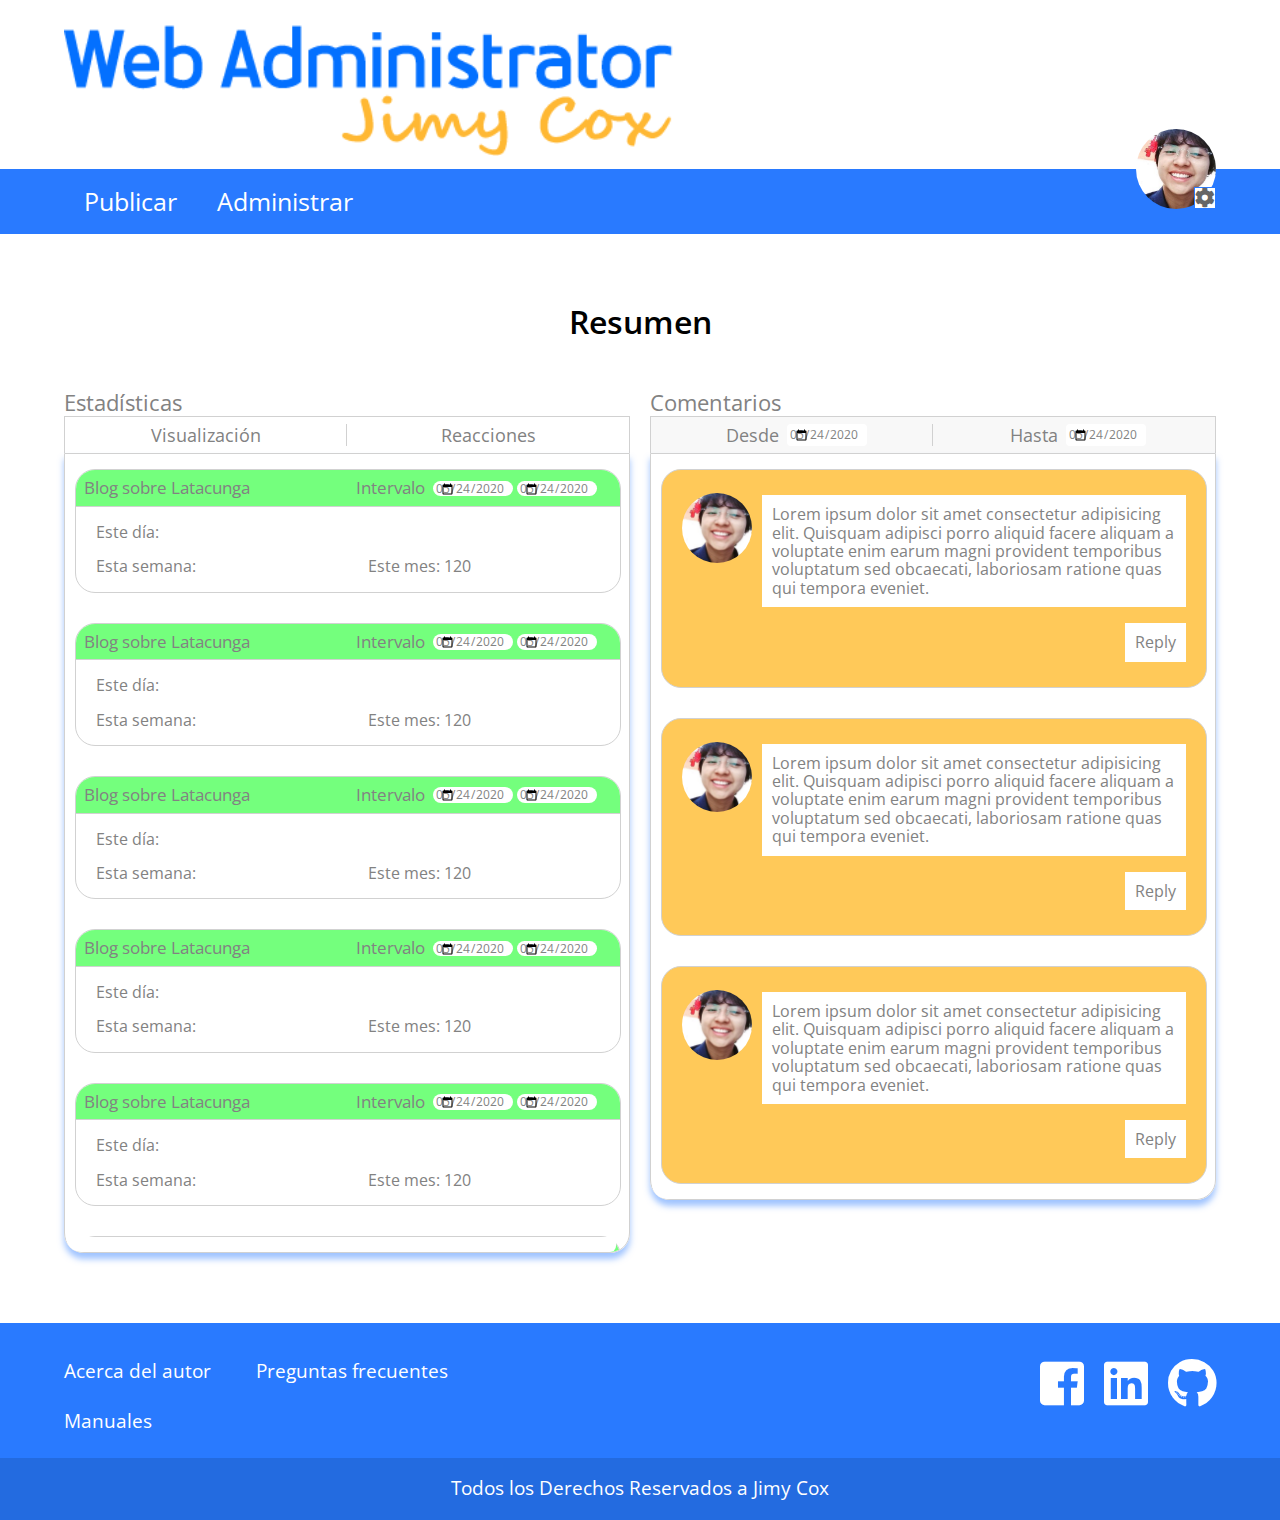
<file: index.html>
<!DOCTYPE html>
<html lang="en">
<head>
    <meta charset="UTF-8">
    <meta name="viewport" content="width=device-width, initial-scale=1.0">
    
    <link href="https://fonts.googleapis.com/css2?family=Open+Sans:wght@400;600;700&display=swap" rel="stylesheet">
    <link rel="stylesheet" href="css/normalize.css">
    <link rel="stylesheet" href="fontawesome/css/all.min.css">
    <link rel="stylesheet" href="css/styles.css">
    <title>Web Administrator</title>
</head>
<body>
    <header>
        <div class="contenedor">
            <a href="index.html"><img src="Iconos/logo.png" alt="Logo Web Administrator"></a>
        </div>
        <nav class="barra">

            <div class="contenedor">
                
                    <label for="trigger" id="palanca" class="centrar-texto"><i class="fas fa-bars"></i></label>
                    <input type="checkbox" id="trigger">
                    
                <ul class="opciones">
                    <li class="centrar-texto"><a href="publicar.html">Publicar</a></li>
                    <li class="centrar-texto"><a href="administrar.html">Administrar</a></li>
                </ul>

                <div class="perfil">
                    <div class="usuario">
                        <i class="fas fa-cog"></i>
                        <img src="img/user.jpg" alt="usuario">
                        
                    </div>
                </div>
            </div>
            
        </nav>
    </header>

    <main class="contenedor">
        <h1 class="centrar-texto">Resumen</h1>

        <div class="resumen">
            <section>
                <h2>Estadísticas</h2>
                
                <div class="card-dosTitulo">
                    <h3 class="centrar-texto">Visualización</h3>
                    <h3 class="centrar-texto">Reacciones</h3>
                </div>
                    
                <div class="borde-corte">
                    <ul class="card">
                        <li class="opcion-card">
                            <div class="opcion-dosTitulo estadistica"><!---Ya hablo de este tema-->
                                <h4>Blog sobre Latacunga</h4>
                                <div class="sub-contenido">
                                    <h4>Intervalo</h4>
                                    <div class="intervalo">
                                        <input type="date" id="start" name="trip-start"
                                        value="2020-05-24"
                                        min="2020-02-24" max="2020-05-24" required="required">

                                        <input type="date" id="end" name="trip-start"
                                            value="2020-05-24"
                                            min="2020-02-24" max="2020-05-24" required="required">
                                    </div>
                                </div>
                            </div>
                            <!--Contenido de la opcion-->
                            <div class="contenido-flexible contenido-estadistica">
                                <div>
                                    <p>Este día:</p>
                                    <p>Esta semana:</p>
                                </div>
                                <p>Este mes: <span>120</span></p>
                            </div>
                        </li>

                        <li class="opcion-card">
                            <div class="opcion-dosTitulo estadistica"><!---Ya hablo de este tema-->
                                <h4>Blog sobre Latacunga</h4>
                                <div class="sub-contenido">
                                    <h4>Intervalo</h4>
                                    <div class="intervalo">
                                        <input type="date" id="start" name="trip-start"
                                        value="2020-05-24"
                                        min="2020-02-24" max="2020-05-24" required="required">

                                        <input type="date" id="end" name="trip-start"
                                            value="2020-05-24"
                                            min="2020-02-24" max="2020-05-24" required="required">
                                    </div>
                                </div>
                            </div>
                            <!--Contenido de la opcion-->
                            <div class="contenido-flexible contenido-estadistica">
                                <div>
                                    <p>Este día:</p>
                                    <p>Esta semana:</p>
                                </div>
                                <p>Este mes: <span>120</span></p>
                            </div>
                        </li>

                        <li class="opcion-card">
                            <div class="opcion-dosTitulo estadistica"><!---Ya hablo de este tema-->
                                <h4>Blog sobre Latacunga</h4>
                                <div class="sub-contenido">
                                    <h4>Intervalo</h4>
                                    <div class="intervalo">
                                        <input type="date" id="start" name="trip-start"
                                        value="2020-05-24"
                                        min="2020-02-24" max="2020-05-24" required="required">

                                        <input type="date" id="end" name="trip-start"
                                            value="2020-05-24"
                                            min="2020-02-24" max="2020-05-24" required="required">
                                    </div>
                                </div>
                            </div>
                            <!--Contenido de la opcion-->
                            <div class="contenido-flexible contenido-estadistica">
                                <div>
                                    <p>Este día:</p>
                                    <p>Esta semana:</p>
                                </div>
                                <p>Este mes: <span>120</span></p>
                            </div>
                        </li>

                        <li class="opcion-card">
                            <div class="opcion-dosTitulo estadistica"><!---Ya hablo de este tema-->
                                <h4>Blog sobre Latacunga</h4>
                                <div class="sub-contenido">
                                    <h4>Intervalo</h4>
                                    <div class="intervalo">
                                        <input type="date" id="start" name="trip-start"
                                        value="2020-05-24"
                                        min="2020-02-24" max="2020-05-24" required="required">

                                        <input type="date" id="end" name="trip-start"
                                            value="2020-05-24"
                                            min="2020-02-24" max="2020-05-24" required="required">
                                    </div>
                                </div>
                            </div>
                            <!--Contenido de la opcion-->
                            <div class="contenido-flexible contenido-estadistica">
                                <div>
                                    <p>Este día:</p>
                                    <p>Esta semana:</p>
                                </div>
                                <p>Este mes: <span>120</span></p>
                            </div>
                        </li>


                        <li class="opcion-card">
                            <div class="opcion-dosTitulo estadistica"><!---Ya hablo de este tema-->
                                <h4>Blog sobre Latacunga</h4>
                                <div class="sub-contenido">
                                    <h4>Intervalo</h4>
                                    <div class="intervalo">
                                        <input type="date" id="start" name="trip-start"
                                        value="2020-05-24"
                                        min="2020-02-24" max="2020-05-24" required="required">

                                        <input type="date" id="end" name="trip-start"
                                            value="2020-05-24"
                                            min="2020-02-24" max="2020-05-24" required="required">
                                    </div>
                                </div>
                            </div>
                            <!--Contenido de la opcion-->
                            <div class="contenido-flexible contenido-estadistica">
                                <div>
                                    <p>Este día:</p>
                                    <p>Esta semana:</p>
                                </div>
                                <p>Este mes: <span>120</span></p>
                            </div>
                        </li>


                        <li class="opcion-card">
                            <div class="opcion-dosTitulo estadistica"><!---Ya hablo de este tema-->
                                <h4>Blog sobre Latacunga</h4>
                                <div class="sub-contenido">
                                    <h4>Intervalo</h4>
                                    <div class="intervalo">
                                        <input type="date" id="start" name="trip-start"
                                        value="2020-05-24"
                                        min="2020-02-24" max="2020-05-24" required="required">

                                        <input type="date" id="end" name="trip-start"
                                            value="2020-05-24"
                                            min="2020-02-24" max="2020-05-24" required="required">
                                    </div>
                                </div>
                            </div>
                            <!--Contenido de la opcion-->
                            <div class="contenido-flexible contenido-estadistica">
                                <div>
                                    <p>Este día:</p>
                                    <p>Esta semana:</p>
                                </div>
                                <p>Este mes: <span>120</span></p>
                            </div>
                        </li>
                    </ul>
                </div>
            </section>


    <!---------------Comentario--------------->
            <section>
                <h2>Comentarios</h2>
                <div class="card-dosTitulo">
                    <div class="sub-contenido">
                        <h3 class="">Desde</h3>
                        <div class="intervalo comentario">
                            <input type="date" id="start" name="trip-start"
                                    value="2020-05-24"
                                    min="2020-02-24" max="2020-05-24" required="required">
                        </div>
                    </div>
                    <div class="sub-contenido">
                        <h3 class="">Hasta</h3>
                        <div class="intervalo comentario">
                            <input type="date" id="start" name="trip-start"
                            value="2020-05-24"
                            min="2020-02-24" max="2020-05-24" required="required">
                        </div>
                    </div>
                </div>
                
                <div class="borde-corte">
                    <ul class="card">
                        <li class="opcion-card comentario">
                            <div class="contenido-flexible">
                                    <img src="img/user.jpg" alt="user">
                                <!--Comentario-->
                                <div class="contenedor-comentario">
                                    <div class="contenido-comentario">
                                        <p>Lorem ipsum dolor sit amet consectetur adipisicing elit. 
                                            Quisquam adipisci porro aliquid facere aliquam a voluptate 
                                            enim earum magni provident temporibus voluptatum sed obcaecati, 
                                            laboriosam ratione quas qui tempora eveniet.</p>
                                        
                                    </div>
                                    <p class="boton-repply">Reply</p>
                                </div>
                            </div>
                        </li>

                        <li class="opcion-card comentario">
                            <div class="contenido-flexible">
                                    <img src="img/user.jpg" alt="user">
                                <!--Comentario-->
                                <div class="contenedor-comentario">
                                    <div class="contenido-comentario">
                                        <p>Lorem ipsum dolor sit amet consectetur adipisicing elit. 
                                            Quisquam adipisci porro aliquid facere aliquam a voluptate 
                                            enim earum magni provident temporibus voluptatum sed obcaecati, 
                                            laboriosam ratione quas qui tempora eveniet.</p>
                                        
                                    </div>
                                    <p class="boton-repply">Reply</p>
                                </div>
                            </div>
                        </li>

                        <li class="opcion-card comentario">
                            <div class="contenido-flexible">
                                    <img src="img/user.jpg" alt="user">
                                <!--Comentario-->
                                <div class="contenedor-comentario">
                                    <div class="contenido-comentario">
                                        <p>Lorem ipsum dolor sit amet consectetur adipisicing elit. 
                                            Quisquam adipisci porro aliquid facere aliquam a voluptate 
                                            enim earum magni provident temporibus voluptatum sed obcaecati, 
                                            laboriosam ratione quas qui tempora eveniet.</p>
                                        
                                    </div>
                                    <p class="boton-repply">Reply</p>
                                </div>
                            </div>
                        </li>

                    </ul>
                </div>   
        
            </section>
        </div>
    </main>

    <footer class="site-footer">
        <div class="contenedor">
            <ul class="informacion">
                <li><a href="">Acerca del autor</a></li>
                <li><a href="">Preguntas frecuentes</a></li>
                <li><a href="">Manuales</a></li>
            </ul>
            
            <ul class="redes-sociales">
                <li><a href=""><i class="fab fa-facebook-square"></i></a></li>
                <li><a href=""><i class="fab fa-linkedin"></i></a></li>
                <li><a href=""><i class="fab fa-github"></i></a></li>
            </ul>
            
            
        </div>
        <div class="barra-footer">
            <p class="centrar-texto">Todos los Derechos Reservados a Jimy Cox</p>
        </div>
    </footer>
</body>
</html>
</file>
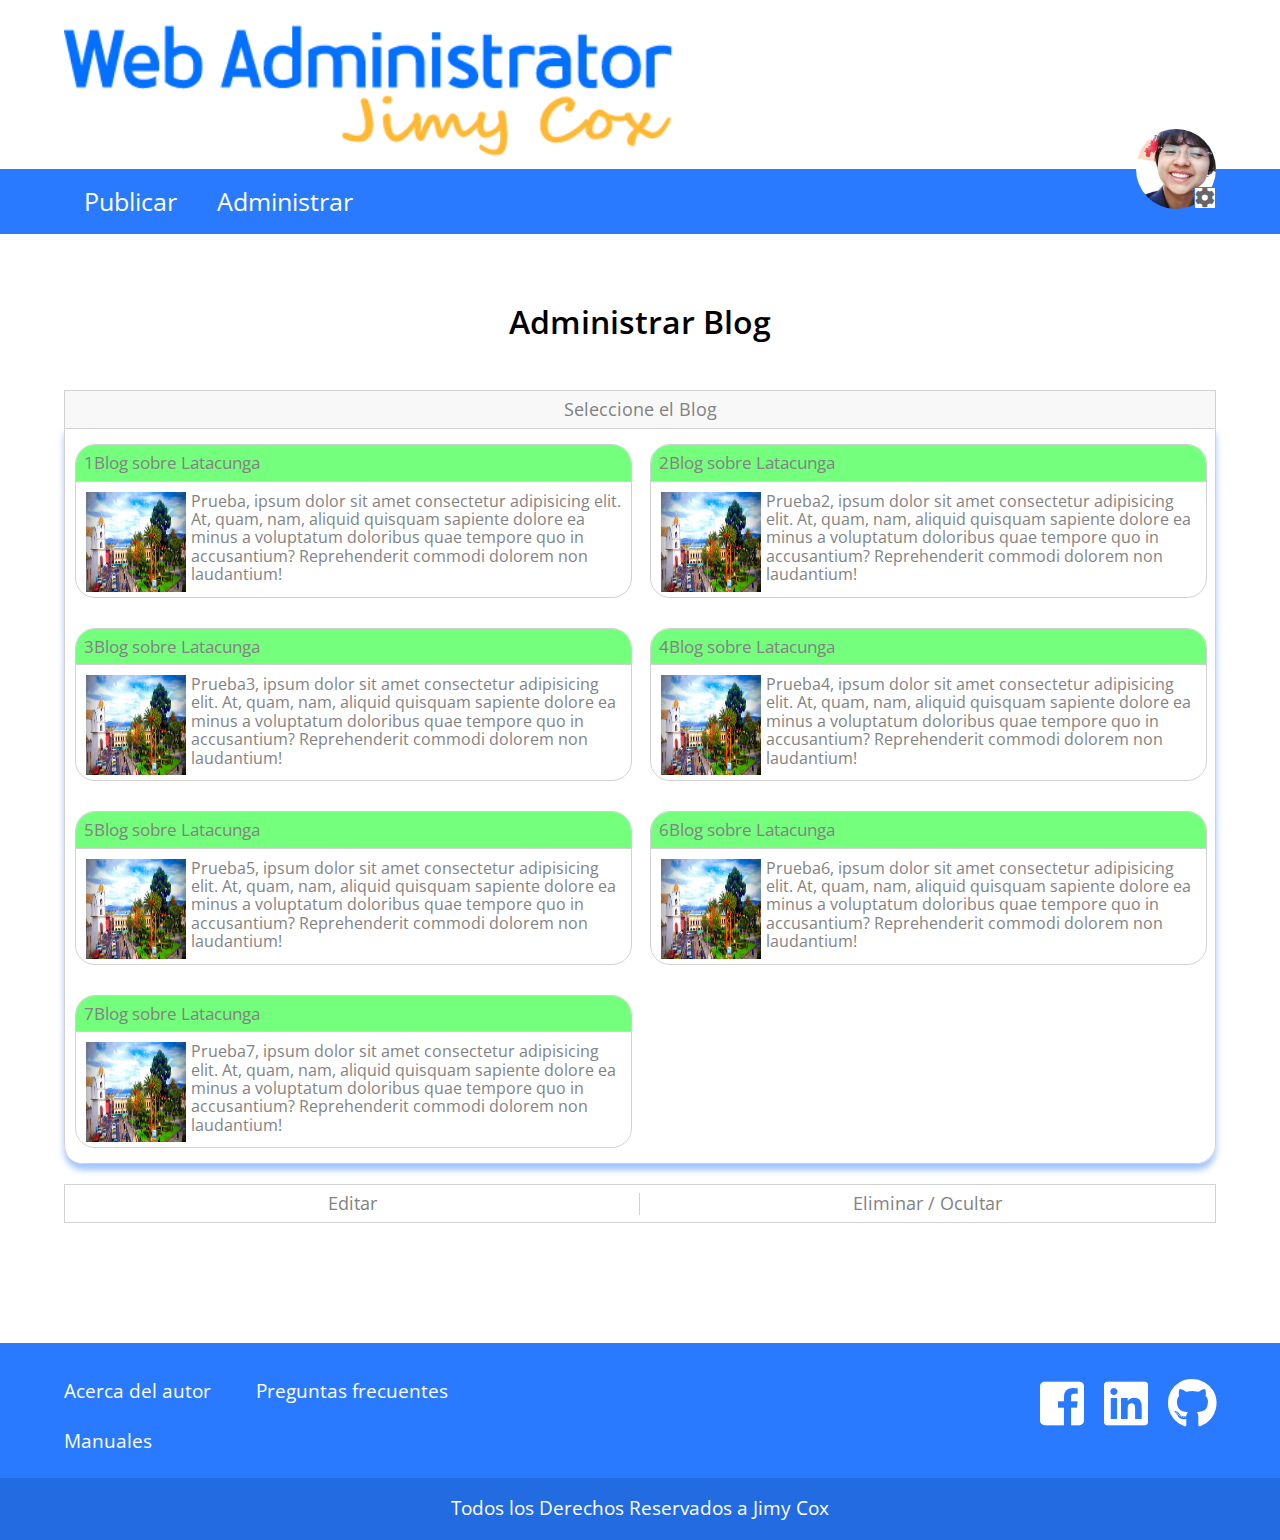
<file: administrar.html>
<!DOCTYPE html>
<html lang="en">
<head>
    <meta charset="UTF-8">
    <meta name="viewport" content="width=device-width, initial-scale=1.0">
    
    <link href="https://fonts.googleapis.com/css2?family=Open+Sans:wght@400;600;700&display=swap" rel="stylesheet">
    <link rel="stylesheet" href="css/normalize.css">
    <link rel="stylesheet" href="fontawesome/css/all.min.css">
    <link rel="stylesheet" href="css/styles.css">
    <title>Web Administrator</title>
</head>
<body>
    <header>
        <div class="contenedor">
            <a href="index.html"><img src="Iconos/logo.png" alt="Logo Web Administrator"></a>
        </div>
        <nav class="barra">

            <div class="contenedor">
                
                    <label for="trigger" id="palanca" class="centrar-texto"><i class="fas fa-bars"></i></label>
                    <input type="checkbox" id="trigger">
                    
                <ul class="opciones">
                    <li class="centrar-texto"><a href="#">Publicar</a></li>
                    <li class="centrar-texto"><a href="administrar.html">Administrar</a></li>
                </ul>

                <div class="perfil">
                    <div class="usuario">
                        <i class="fas fa-cog"></i>
                        <img src="img/user.jpg" alt="usuario">
                        
                    </div>
                </div>
            </div>
            
        </nav>
    </header>

    <main class="contenedor">
        <h1 class="centrar-texto">Administrar Blog</h1>
        <div class="card-unTitulo">
            <h3 class="centrar-texto">Seleccione el Blog</h3>
        </div>
        <div class="borde-corte">
            <ul class="card administrar">
                <li class="opcion-card opcion-seleccion">
                    <div class="opcion-unTitulo"><!---Ya hablo de este tema-->
                        <h4>1Blog sobre Latacunga</h4>
                        <!--seleccion-administracion (Este se hará)-->
                    </div>
                    <!--Contenido de la opcion-->
                    <div class="contenido-blog">
                            <img src="img/latacunga.jpg" alt="imagen-latacunga">
                        <p>Prueba, ipsum dolor sit amet consectetur adipisicing elit. At, quam, nam, 
                            aliquid quisquam sapiente dolore ea minus a voluptatum doloribus quae 
                            tempore quo in accusantium? Reprehenderit commodi dolorem non laudantium!</p>
                    </div>
                </li>

                <li class="opcion-card opcion-seleccion">
                    <div class="opcion-unTitulo"><!---Ya hablo de este tema-->
                        <h4>2Blog sobre Latacunga</h4>
                    </div>
                    <!--Contenido de la opcion-->
                    <div class="contenido-blog">
                            <img src="img/latacunga.jpg" alt="imagen-latacunga">
                        <p>Prueba2, ipsum dolor sit amet consectetur adipisicing elit. At, quam, nam, 
                            aliquid quisquam sapiente dolore ea minus a voluptatum doloribus quae 
                            tempore quo in accusantium? Reprehenderit commodi dolorem non laudantium!</p>
                    </div>
                </li>

                <li class="opcion-card opcion-seleccion">
                    <div class="opcion-unTitulo"><!---Ya hablo de este tema-->
                        <h4>3Blog sobre Latacunga</h4>
                    </div>
                    <!--Contenido de la opcion-->
                    <div class="contenido-blog">
                            <img src="img/latacunga.jpg" alt="imagen-latacunga">
                        <p>Prueba3, ipsum dolor sit amet consectetur adipisicing elit. At, quam, nam, 
                            aliquid quisquam sapiente dolore ea minus a voluptatum doloribus quae 
                            tempore quo in accusantium? Reprehenderit commodi dolorem non laudantium!</p>
                    </div>
                </li>

                <li class="opcion-card opcion-seleccion">
                    <div class="opcion-unTitulo"><!---Ya hablo de este tema-->
                        <h4>4Blog sobre Latacunga</h4>
                    </div>
                    <!--Contenido de la opcion-->
                    <div class="contenido-blog">
                            <img src="img/latacunga.jpg" alt="imagen-latacunga">
                        <p>Prueba4, ipsum dolor sit amet consectetur adipisicing elit. At, quam, nam, 
                            aliquid quisquam sapiente dolore ea minus a voluptatum doloribus quae 
                            tempore quo in accusantium? Reprehenderit commodi dolorem non laudantium!</p>
                    </div>
                </li>

                <li class="opcion-card opcion-seleccion">
                    <div class="opcion-unTitulo"><!---Ya hablo de este tema-->
                        <h4>5Blog sobre Latacunga</h4>
                    </div>
                    <!--Contenido de la opcion-->
                    <div class="contenido-blog">
                            <img src="img/latacunga.jpg" alt="imagen-latacunga">
                        <p>Prueba5, ipsum dolor sit amet consectetur adipisicing elit. At, quam, nam, 
                            aliquid quisquam sapiente dolore ea minus a voluptatum doloribus quae 
                            tempore quo in accusantium? Reprehenderit commodi dolorem non laudantium!</p>
                    </div>
                </li>

                <li class="opcion-card opcion-seleccion">
                    <div class="opcion-unTitulo"><!---Ya hablo de este tema-->
                        <h4>6Blog sobre Latacunga</h4>
                    </div>
                    <!--Contenido de la opcion-->
                    <div class="contenido-blog">
                            <img src="img/latacunga.jpg" alt="imagen-latacunga">
                        <p>Prueba6, ipsum dolor sit amet consectetur adipisicing elit. At, quam, nam, 
                            aliquid quisquam sapiente dolore ea minus a voluptatum doloribus quae 
                            tempore quo in accusantium? Reprehenderit commodi dolorem non laudantium!</p>
                    </div>
                </li>

                <li class="opcion-card opcion-seleccion">
                    <div class="opcion-unTitulo"><!---Ya hablo de este tema-->
                        <h4>7Blog sobre Latacunga</h4>
                    </div>
                    <!--Contenido de la opcion-->
                    <div class="contenido-blog">
                            <img src="img/latacunga.jpg" alt="imagen-latacunga">
                        <p>Prueba7, ipsum dolor sit amet consectetur adipisicing elit. At, quam, nam, 
                            aliquid quisquam sapiente dolore ea minus a voluptatum doloribus quae 
                            tempore quo in accusantium? Reprehenderit commodi dolorem non laudantium!</p>
                    </div>
                </li>
            </ul>
        </div>
    </main>

    <div class="contenedor">
        <div class="card-dosTitulo sub-opciones">
            <h3 class="centrar-texto">Editar</h3>
            <h3 class="centrar-texto">Eliminar / Ocultar</h3>
        </div>

        <!--Formulario de edición-->
        <form action="" class="formulario-edicion">
            <div class="contenido-flexible">
                <div class="subtitulo">
                    <label class="centrar-texto" for="categoria">Categoría</label>
                </div>
                <select name="categoria" id="categoria">
                    <option value="" >-- Seleccione --</option>
                    <option value="1">Portada</option>
                    <option value="2">Ecuador</option>
                    <option value="3">Internacional</option>
                    <option value="4">Video</option>
                    <option value="5">Persona</option>
                </select>
            </div>
            
            <div class="contenido-flexible">
                <div class="subtitulo imagen-texto">
                    <label class="centrar-texto">Imagen Portada</label>
                </div>
                <label class="centrar-texto " for="imagen" id="boton-subir"><img src="Iconos/upload.png" alt="subir" id="subir"><p></p></label>
                <input type="file" id="imagen" name="imagen" value=""></input>
            </div>
            
            <div class="contenedor-titulo">
                <div class="subtitulo">
                    <label class="centrar-texto" for="titulo">Título</label>
                </div>
                <input type="text" id="titulo">
            </div>

            <div class="contenido-flexible contenedor-estilos">
                <dl class="contenido-flexible">
                    <dt><i class="fal fa-font"></i></dt>
                    <dt><i class="fal fa-italic"></i></dt>
                    <dt><i class="fas fa-bold"></i></dt>
                </dl>

                <dl class="contenido-flexible">
                    <dt><i class="fas fa-align-justify"></i></dt>
                    <dt><i class="fas fa-align-center"></i></dt>
                    <dt><i class="fas fa-align-right"></i></dt>
                    <dt><i class="fas fa-align-left"></i></dt>
                </dl>

                <dl class="contenido-flexible">
                    <dt><i class="fas fa-list-ul"></i></dt>
                </dl>
            </div>

            <div id="textarea">
                <textarea name="contenido" id="contenido"  rows="30"></textarea>
            </div>

            <div class="contenido-flexible botones">
                <a href="index.html" class="boton">Cancelar</a>
                <a href="preview.html" class="boton">Preview</a>
                <input type="submit" value="Publicar" class="boton">
            </div>
        </form>

        <!--Ocultar el blog o eliminar-->
        <div id="ocultar_eliminar">
            <div class="card-unTitulo">
                <h3 class="centrar-texto">Seleccione el Blog</h3>
            </div>
            <div class="borde-corte">
                <ul class="card">
                    <li class="opcion-card opcion-seleccion">
                        <div class="opcion-unTitulo"><!---Ya hablo de este tema-->
                            <h4>Blog sobre Latacunga</h4>
                            <div class="eliminar-administracion"><i class="far fa-times"></i></div>
                            <div class="ocultar-administracion"><i class="fal fa-eye-slash"></i></div>
                        </div>
                        <!--Contenido de la opcion-->
                        <div class="contenido-blog">
                                <img src="img/latacunga.jpg" alt="imagen-latacunga">
                            <p>Lorem, ipsum dolor sit amet consectetur adipisicing elit. At, quam, nam, 
                                aliquid quisquam sapiente dolore ea minus a voluptatum doloribus quae 
                                tempore quo in accusantium? Reprehenderit commodi dolorem non laudantium!</p>
                        </div>
                    </li>

                </ul>
            </div>
            <div class="contenido-flexible botones">
                <a href="index.html" class="boton">Cancelar</a>
                <a href="index.html" class="boton">Aceptar</a>
            </div>
        </div>
    </div>

    <footer class="site-footer">
        <div class="contenedor">
            <ul class="informacion">
                <li><a href="">Acerca del autor</a></li>
                <li><a href="">Preguntas frecuentes</a></li>
                <li><a href="">Manuales</a></li>
            </ul>
            
            <ul class="redes-sociales">
                <li><a href=""><i class="fab fa-facebook-square"></i></a></li>
                <li><a href=""><i class="fab fa-linkedin"></i></a></li>
                <li><a href=""><i class="fab fa-github"></i></a></li>
            </ul>
            
            
        </div>
        <div class="barra-footer">
            <p class="centrar-texto">Todos los Derechos Reservados a Jimy Cox</p>
        </div>
    </footer>
    
    <script type="text/javascript" src="js/main.js"></script>
    <script type="text/javascript" src="js/administracion.js"></script>
    
</body>
</html>
</file>
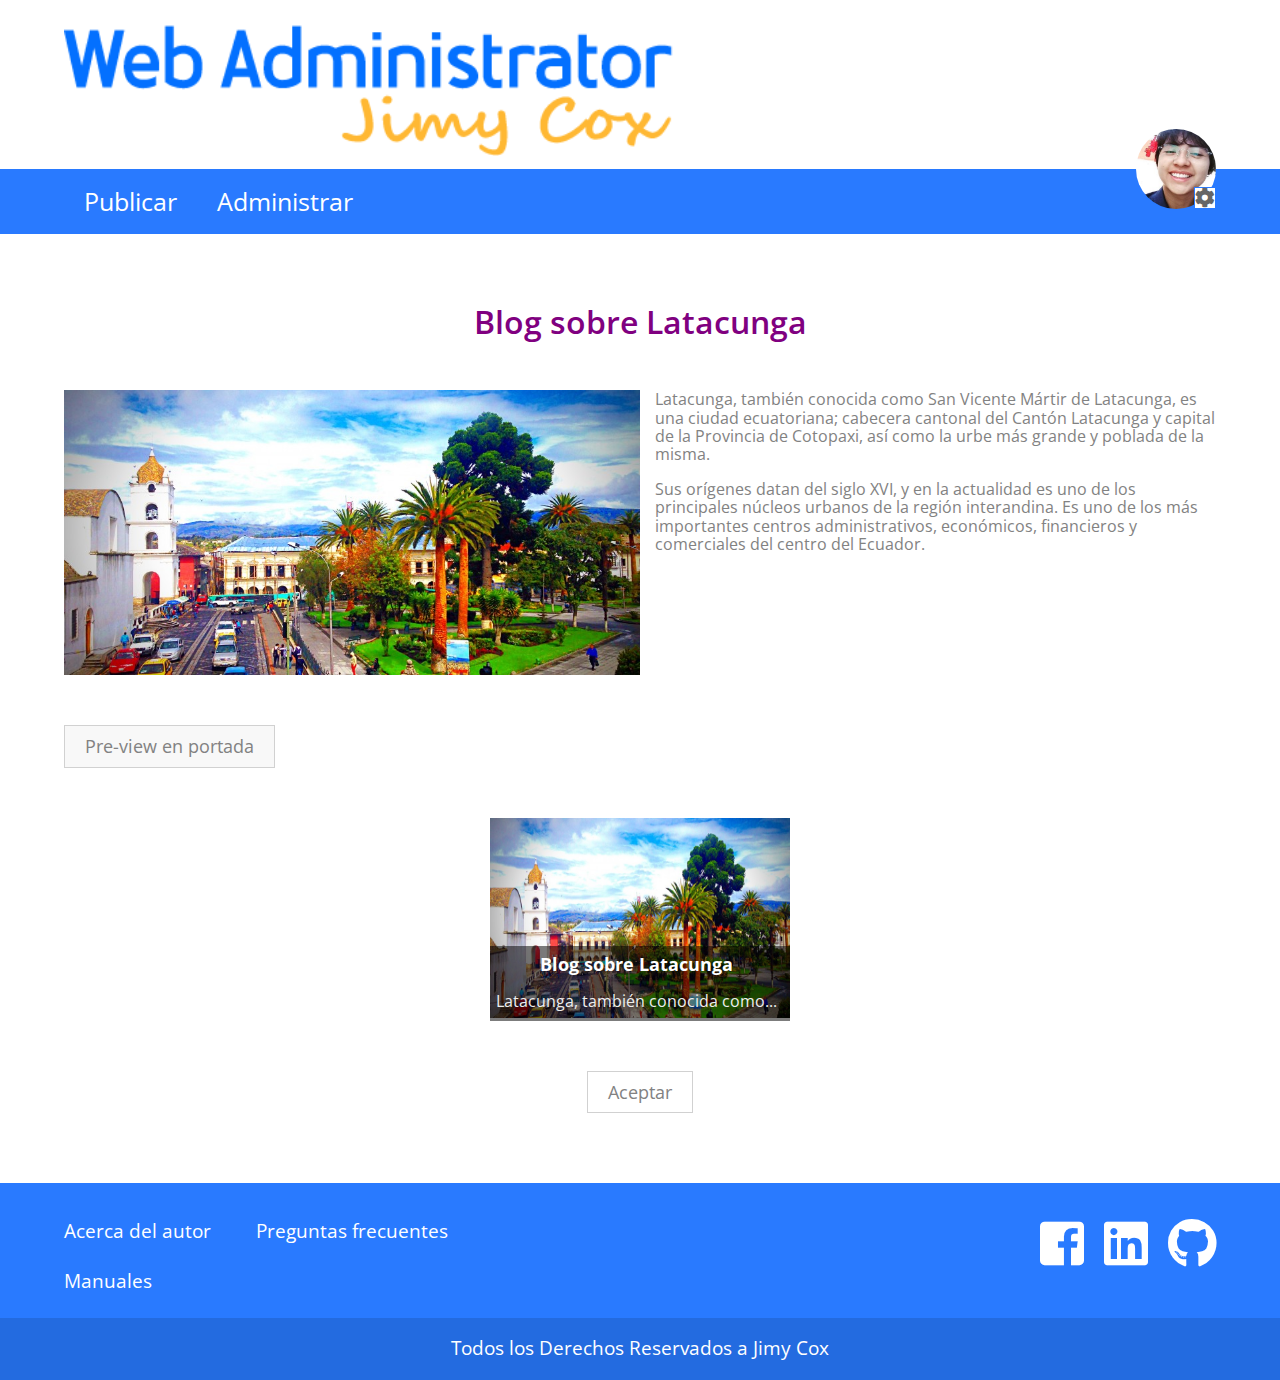
<file: preview.html>
<!DOCTYPE html>
<html lang="en">
<head>
    <meta charset="UTF-8">
    <meta name="viewport" content="width=device-width, initial-scale=1.0">
    
    <link href="https://fonts.googleapis.com/css2?family=Open+Sans:wght@400;600;700&display=swap" rel="stylesheet">
    <link rel="stylesheet" href="css/normalize.css">
    <link rel="stylesheet" href="fontawesome/css/all.min.css">
    <link rel="stylesheet" href="css/styles.css">
    <title>Web Administrator</title>
</head>
<body>
    <header>
        <div class="contenedor">
            <a href="index.html"><img src="Iconos/logo.png" alt="Logo Web Administrator"></a>
        </div>
        <nav class="barra">

            <div class="contenedor">
                
                    <label for="trigger" id="palanca" class="centrar-texto"><i class="fas fa-bars"></i></label>
                    <input type="checkbox" id="trigger">
                    
                <ul class="opciones">
                    <li class="centrar-texto"><a href="publicar.html">Publicar</a></li>
                    <li class="centrar-texto"><a href="administrar.html">Administrar</a></li>
                </ul>

                <div class="perfil">
                    <div class="usuario">
                        <i class="fas fa-cog"></i>
                        <img src="img/user.jpg" alt="usuario">
                        
                    </div>
                </div>
            </div>
            
        </nav>
    </header>

    <main class="contenedor preview">
        <h1 class="centrar-texto" style="color: purple">Blog sobre Latacunga</h1>
        <img src="img/latacunga.jpg" alt="latacunga">
        <p>Latacunga, también conocida como San Vicente
            Mártir de Latacunga, es una ciudad ecuatoriana;
            cabecera cantonal del Cantón Latacunga y
            capital de la Provincia de Cotopaxi, así como la
            urbe más grande y poblada de la misma.</p>

            <p>Sus orígenes datan del siglo XVI, y en la
            actualidad es uno de los principales núcleos
            urbanos de la región interandina. Es uno de los
            más importantes centros administrativos,
            económicos, financieros y comerciales del
            centro del Ecuador.</p>
    </main>

    <div class="contenedor">
        <h3 class="subtitulo">Pre-view en portada</h3>

        <div class="contenedor-muestra">
            <img src="img/latacunga.jpg" alt="">
            <div class="contenido-muestra">
                <h3 class="centrar-texto">Blog sobre Latacunga</h3>
                <p>Latacunga, también conocida como...</p>
            </div>
        </div>

        <div class="contenido-flexible botones">
            <a href="#" class="boton">Aceptar</a>
        </div>
    </div>

    <footer class="site-footer">
        <div class="contenedor">
            <ul class="informacion">
                <li><a href="">Acerca del autor</a></li>
                <li><a href="">Preguntas frecuentes</a></li>
                <li><a href="">Manuales</a></li>
            </ul>
            
            <ul class="redes-sociales">
                <li><a href=""><i class="fab fa-facebook-square"></i></a></li>
                <li><a href=""><i class="fab fa-linkedin"></i></a></li>
                <li><a href=""><i class="fab fa-github"></i></a></li>
            </ul>
        </div>
        <div class="barra-footer">
            <p class="centrar-texto">Todos los Derechos Reservados a Jimy Cox</p>
        </div>
    </footer>
    
</body>
</html>
</file>
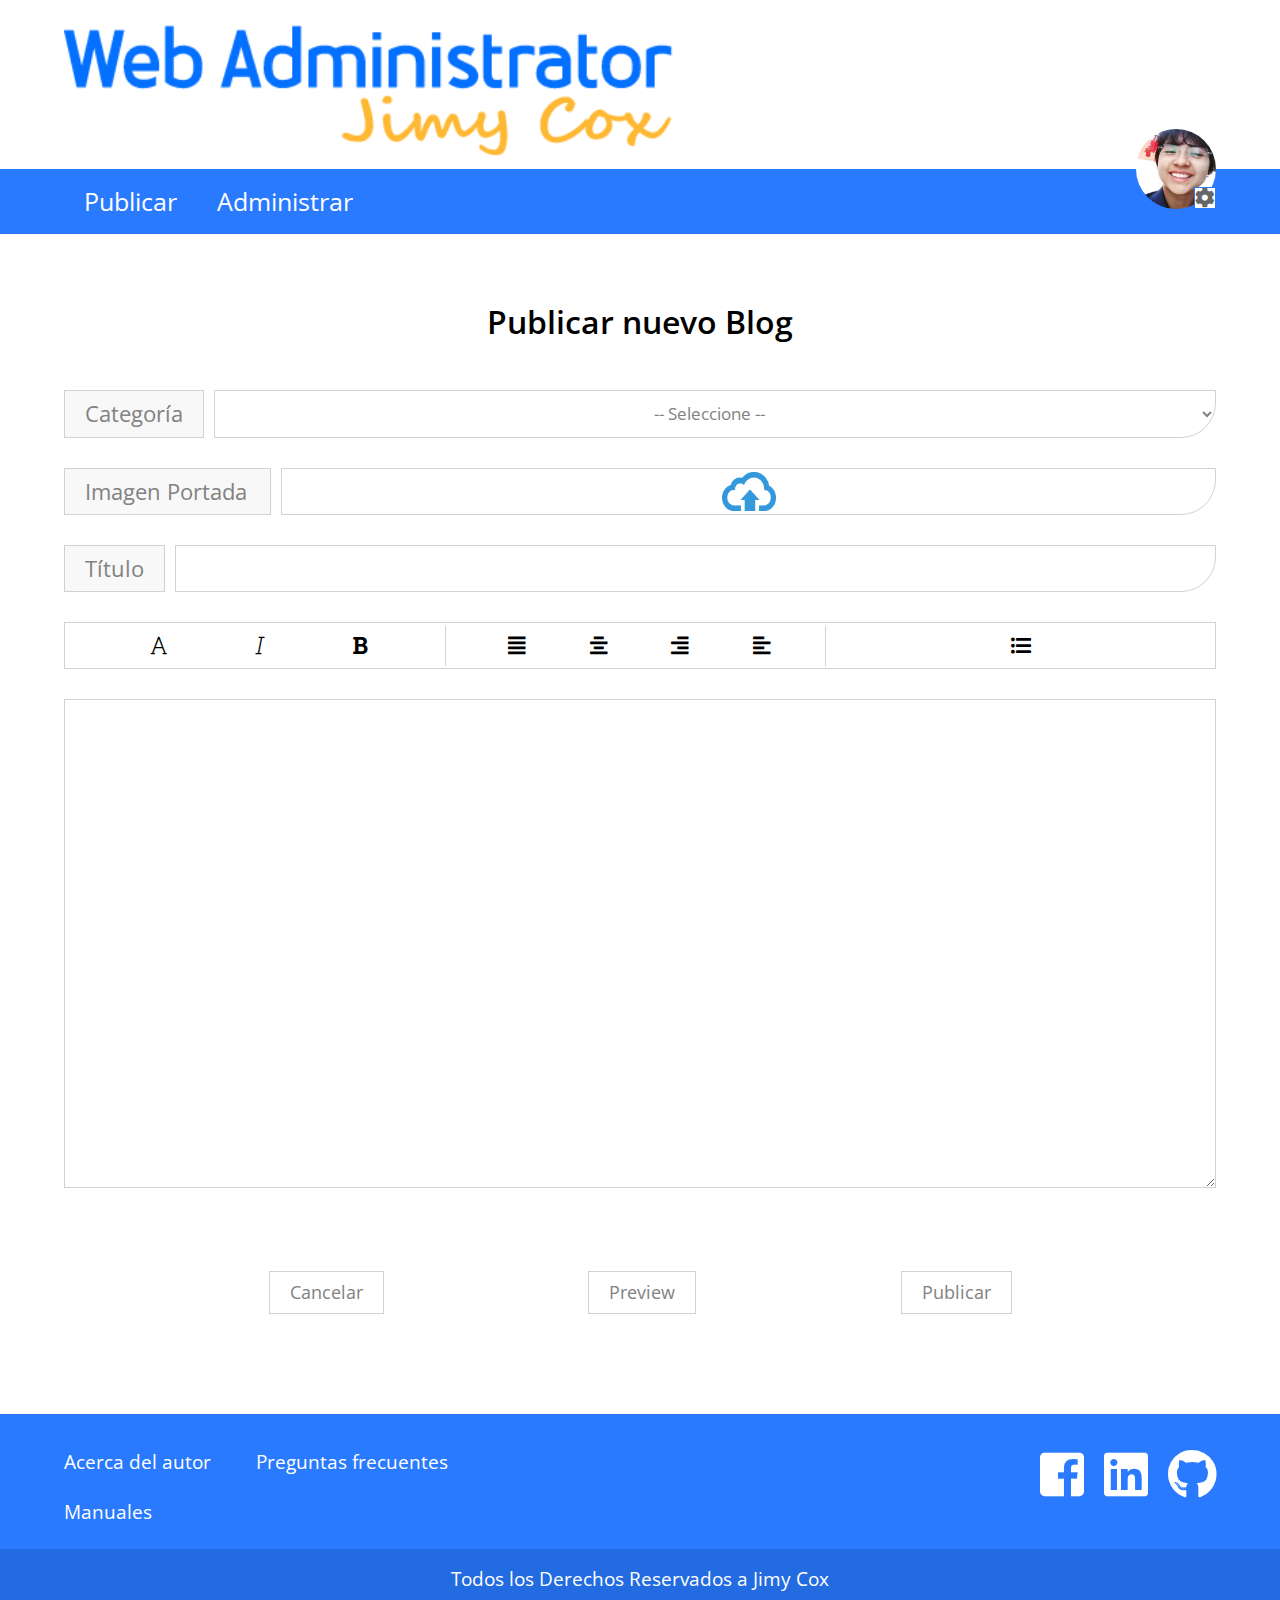
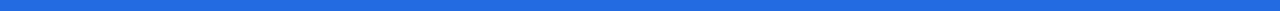
<file: publicar.html>
<!DOCTYPE html>
<html lang="en">
<head>
    <meta charset="UTF-8">
    <meta name="viewport" content="width=device-width, initial-scale=1.0">

    <link href="https://fonts.googleapis.com/css2?family=Open+Sans:wght@400;600;700&display=swap" rel="stylesheet">
    <link rel="stylesheet" href="css/normalize.css">
    <link rel="stylesheet" href="fontawesome/css/all.min.css">
    <link rel="stylesheet" href="css/styles.css">
    <title>Web Administrator</title>
</head>
<body>
    <header>
        <div class="contenedor">
            <a href="index.html"><img src="Iconos/logo.png" alt="Logo Web Administrator"></a>
        </div>
        <nav class="barra">

            <div class="contenedor">
                
                    <label for="trigger" id="palanca" class="centrar-texto"><i class="fas fa-bars"></i></label>
                    <input type="checkbox" id="trigger">
                    
                <ul class="opciones">
                    <li class="centrar-texto"><a href="#">Publicar</a></li>
                    <li class="centrar-texto"><a href="administrar.html">Administrar</a></li>
                </ul>

                <div class="perfil">
                    <div class="usuario">
                        <i class="fas fa-cog"></i>
                        <img src="img/user.jpg" alt="usuario">
                        
                    </div>
                </div>
            </div>
            
        </nav>
    </header>

    <main class="contenedor">
        <h1 class="centrar-texto">Publicar nuevo Blog</h1>
        <form action="" class="formulario-edicion">
            <div class="contenido-flexible">
                <div class="subtitulo">
                    <label class="centrar-texto" for="categoria">Categoría</label>
                </div>
                <select name="categoria" id="categoria">
                    <option value="" >-- Seleccione --</option>
                    <option value="1">Portada</option>
                    <option value="2">Ecuador</option>
                    <option value="3">Internacional</option>
                    <option value="4">Video</option>
                    <option value="5">Persona</option>
                </select>
            </div>
            
            <div class="contenido-flexible">
                <div class="subtitulo imagen-texto">
                    <label class="centrar-texto">Imagen Portada</label>
                </div>
                <label class="centrar-texto " for="imagen" id="boton-subir"><img src="Iconos/upload.png" alt="subir" id="subir"><p></p></label>
                <input type="file" id="imagen" name="imagen" value="" required></input>
            </div>
            
            <div class="contenedor-titulo">
                <div class="subtitulo">
                    <label class="centrar-texto" for="titulo">Título</label>
                </div>
                <input type="text" id="titulo" required>
            </div>

            <div class="contenido-flexible contenedor-estilos">
                <dl class="contenido-flexible">
                    <dt><i class="fal fa-font"></i></dt>
                    <dt><i class="fal fa-italic"></i></dt>
                    <dt><i class="fas fa-bold"></i></dt>
                </dl>

                <dl class="contenido-flexible">
                    <dt><i class="fas fa-align-justify"></i></dt>
                    <dt><i class="fas fa-align-center"></i></dt>
                    <dt><i class="fas fa-align-right"></i></dt>
                    <dt><i class="fas fa-align-left"></i></dt>
                </dl>

                <dl class="contenido-flexible">
                    <dt><i class="fas fa-list-ul"></i></dt>
                </dl>
            </div>

            <div>
                <textarea name="contenido" id="contenido"  rows="30"></textarea>
            </div>

            <div class="contenido-flexible botones">
                <a href="index.html" class="boton">Cancelar</a>
                <a href="preview.html" class="boton">Preview</a>
                <input type="submit" value="Publicar" class="boton" id="submit">
            </div>
        </form>
        
    </main>
    
    <footer class="site-footer">
        <div class="contenedor">
            <ul class="informacion">
                <li><a href="">Acerca del autor</a></li>
                <li><a href="">Preguntas frecuentes</a></li>
                <li><a href="">Manuales</a></li>
            </ul>
            
            <ul class="redes-sociales">
                <li><a href=""><i class="fab fa-facebook-square"></i></a></li>
                <li><a href=""><i class="fab fa-linkedin"></i></a></li>
                <li><a href=""><i class="fab fa-github"></i></a></li>
            </ul>
            
            
        </div>
        <div class="barra-footer">
            <p class="centrar-texto">Todos los Derechos Reservados a Jimy Cox</p>
        </div>
    </footer>
    
    <script type="text/javascript" src="js/main.js"></script>
</body>
</html>
</file>
<file: css/styles.css>
:root{
    --color-principal: #297AFF;
    --color-durazno: #FFC959;
    --color-letrasBody: #828282;
    --color-bordes: #D1D1D1;

    --fuente-principal: 'Open Sans', sans-serif;
}

html {
    box-sizing: border-box;
    font-size: 62.5%;
    font-family: var(--fuente-principal);
}
*, *:before, *:after {
    box-sizing: inherit;
}
body{
    font-size: 1.4rem;
    min-width: 323px;
    margin: 0rem;
}
h1{
    margin: 7rem 0rem 5rem 0rem;
    font-weight: 600;
    font-size: 3.2rem;
}
h2,
label{
    color: var(--color-letrasBody);
    font-weight: 400;
    margin: 0rem;
    font-size: 2.2rem;
}
input{
    border: 1px solid var(--color-bordes);
}
h3{
    margin: 0rem;
    padding: 0.8rem;
    font-weight: 400;
    color: var(--color-letrasBody);
    font-size: 1.8rem;
}
h4{
    margin: 0rem;
    padding: 0.8rem;
    font-weight: 400;
    color: var(--color-letrasBody);
    font-size: 1.7rem;
}
p{
    font-size: 1.6rem;
    color: var(--color-letrasBody);
}
img{
    width: 100%;
}
ul{
    list-style: none;
    padding: 0;
    margin: 0rem;
}
a{
    text-decoration: none;
    margin: 0rem;
}
/**Utilidades**/
.contenedor{
    max-width: 120rem;
    width: 90%;
    margin: 0 auto;
}
.centrar-texto{
    text-align: center;
}
.clearfix{
    overflow: hidden;
}
.card{
    width: 100%;
    border: 1px solid var(--color-bordes);
    box-shadow: 0px 6px 6px 0px rgba(66, 138, 255, 0.5);
    border-bottom-right-radius: 2rem;
    border-bottom-left-radius: 2rem;
    max-height: 80rem;
    overflow: auto;
}
.borde-corte{
    position: relative;
}
.borde-corte:after{
    position: absolute;
    content: "";
    bottom: 1px;
    height: 1.5rem;
    left: 2px;
    right: 1.4rem;
    background-color: white;
    border-bottom-left-radius: 2rem;
    border-bottom-right-radius: .8rem;
}
.card::-webkit-scrollbar {
    width: 9px;
}
.card::-webkit-scrollbar-thumb{
    background-color: #aaaaaa;
    border-radius: 25px;
    border-right: 1px solid white;
    position: relative;
}
.card-dosTitulo{
    display: flex;
    flex-wrap: wrap;
    /*justify-content: space-between;*/
}
.card-unTitulo,
.card-dosTitulo{
    border-top: 1px solid var(--color-bordes);
    border-left: 1px solid var(--color-bordes);
    border-right: 1px solid var(--color-bordes);
}
.card-unTitulo{
    background-color: #00000007;
}
.opcion-card{
    margin: 0rem .8rem 3rem 1rem;
    border: 1px solid var(--color-bordes);
    border-radius: 2rem;
    overflow: hidden;
}
.card > li:first-of-type{
    margin-top: 1.5rem;
}
.card > li:last-of-type{
    margin-bottom: 1.5rem;
}
.opcion-dosTitulo{
    display: flex;
    flex-wrap: wrap;
    border-bottom: 1px solid var(--color-bordes);
}
.opcion-unTitulo{
    background-color: #74FF7D;
    border-bottom: 1px solid var(--color-bordes);
}
.boton{
    margin-top: 5rem;
    padding: 1rem 2rem;
    border: 1px solid var(--color-bordes);
    background-color: white;
    transition: background-color .2s;
    cursor: pointer;
    color: var(--color-letrasBody);
    font-size: 1.8rem;
}
.boton:hover{
    background-color: #00000007;
}
.boton-repply{
    padding: 1rem;
    background-color: white;
    transition: background-color 1s;
    cursor: pointer;
    display: inline-block;
    float: right;
    margin-bottom: 0rem;
}
.boton-repply:hover{
    padding: 1rem;
    background-color: #82828236;
}
.contenido-flexible{
    display: flex;
}
.subtitulo{
    padding:1rem 2rem;
    border: 1px solid var(--color-bordes);
    background-color: #00000007;
    display: inline-block;
}

/***Resumen contenido***/
.resumen section:last-of-type{
    margin-top: 6rem;
    margin-bottom: 6rem;
}

@media (min-width: 768px) {
    .resumen{
        display: flex;
        justify-content: space-between;
    }
    .resumen section{
        flex-basis: calc(50% - 1rem);
    }
    .resumen section:last-of-type{
        margin: 0rem;
    }
}

/***Header***/
header a{
    display: block;
    max-width: 53%;
    margin-top: 1rem;
}

/**Site-Header**/
.site-footer{
    background-color: var(--color-principal);
    margin-top: 7rem;
    padding-top: 1.5rem;
    width: 100%;
}

.informacion li{
    line-height: 3rem;
    text-align: center;
    margin-top: 1.8rem;
}
.informacion a{
    display: inline-block;
    font-size: 1.9rem;
    color:white;
}
.informacion a:hover{
    color: #D1D1D1;
}
@media (min-width: 768px) {
    .site-footer .contenedor{
        display: flex;
        justify-content: space-between;
    }
    .informacion{
        display: grid;
        grid-template-columns: repeat(2, 1fr);
        margin-bottom: 2rem;
    }
    .informacion li{
        text-align: left;
    }
}
.redes-sociales{
    margin-top: 2rem;
    display: flex;
    justify-content: center;
    margin-bottom: 2rem;
}
.redes-sociales li{
    line-height: 0rem;
    font-size: 5rem;
    margin-left: 2rem;
}
.redes-sociales li:first-of-type{
    margin-left: 0rem;
}
.redes-sociales i{
    color: white;
}
.redes-sociales i:hover{
    color: #D1D1D1;
}

.barra-footer{
    background-color: #236be0;
}
.barra-footer p{
    margin: 0rem;
    color: white;
    padding: 2rem;
    font-size: 1.9rem;
}
/**Barra**/
.barra{
    background-color: var(--color-principal);

}
header .contenedor{
    padding: 1rem 0rem;
    position: relative;
}
.opciones{
    margin: 0rem;
    max-height: 0rem;
    transition: max-height 1s;
    overflow: hidden;
}
@media (min-width: 768px) {
    .opciones{
        max-height: unset;
        display: flex;
    }
    .opciones li a{
        padding-left: 2rem;
        padding-right: 2rem;
    }
    #palanca{
        display: none!important;
    }
}
.opciones li{
    font-size: 2.5rem;
}
.opciones a{
    margin: 0rem;
    max-width: 100%;
    padding: 0.8rem;
    color: white;
}
.opciones a:hover{
    background-color: var(--color-durazno);
}
/**Menú responsive**/
#palanca{
    padding: 0.6rem;
    display: block;
    font-size: 2.8rem;
    color: white;
}
#palanca:hover{
    cursor: pointer;
    background-color: var(--color-durazno);
}
#trigger{
    display: none;
}
#trigger:checked ~ .opciones{
    max-height: 18rem;
    transition: max-height 1s;
}

/*************usuario**************/

.usuario{
    position: relative;
    width: 8rem;
}
.perfil{
    position: absolute;
    right: 0px;
    top: -4rem;
}
.usuario i{
    background-color: white;
    font-size: 2rem;
    color: #666666;
    border: 1px solid var(--color-principal);
    position: absolute;
    content: "";
    right: 0px;
    bottom: 3px;
}
.usuario img{
    border-radius: 10rem;
}

/*************RESUMEN****************/
.card-dosTitulo > h3,
.sub-contenido{
    width: 50%;
    min-width: 12rem;
}
.card-dosTitulo > h3:hover{
    background-color: #00000007;
    cursor: pointer;
}
.card-dosTitulo > h3:first-of-type{
    position: relative;
}
.card-dosTitulo > h3:first-of-type::after{
    position: absolute;
    border-right: 1px solid var(--color-bordes);
    content: "";
    height: 60%;
    right: 0;
    top: 0;
    bottom: 0;
    margin-top: auto;
    margin-bottom: auto;
}       
/******************/

input[type="date"]::-webkit-inner-spin-button{ 
    display: none; 
    -webkit-appearance: none; 
}

input[type="date"]{
    position: relative;
    font-size: 1.2rem;
    border: none;
    display: inline;
    padding: 0rem;
    width: 8rem;
    color: var(--color-letrasBody);
    border-radius: 2rem;
    padding-left: .2rem;

}
input[type="date"]::-webkit-calendar-picker-indicator{
    position: absolute;
    right: 0;
    background-color: unset;
    color: rgba(255, 255, 255, 0);
    width: 87%;
}

/*****contenido de estadísticas*****/
.opcion-dosTitulo.estadistica{
    background-color: #74FF7D;
}
.opcion-dosTitulo.estadistica > h4,
.opcion-dosTitulo.estadistica > div{
    width: 50%;
    min-width: 12rem;
}
.contenido-flexible.contenido-estadistica{
    flex-wrap: wrap;
}
.contenido-estadistica{
    position: relative;
}
.contenido-estadistica div,
.contenido-estadistica > p{
    width: 50%;
    padding-left: 2rem;
}
.contenido-estadistica > p{
    position: absolute;
    content:"";
    bottom: 0;
    right: 0;
    padding-right: 2rem;
}
/*Intervalo de fecha*/
.sub-contenido{
    display: flex;
    flex-wrap: wrap;
}
.intervalo{
    margin: 0rem 0rem .5rem .8rem;
}
@media (min-width: 611px) {
    .intervalo{
        margin: auto 0rem;
    }
}

/*************COMENTARIOS****************/
.card-dosTitulo > div:first-of-type{
    position: relative;
}
.card-dosTitulo > div:first-of-type::after{
    position: absolute;
    border-right: 1px solid var(--color-bordes);
    content: "";
    height: 60%;
    right: 0;
    top: 0;
    bottom: 0;
    margin-top: auto;
    margin-bottom: auto;
}
.card-dosTitulo .sub-contenido{
    justify-content: center;
}
.card-dosTitulo > div{
    background-color: #00000007;
}
.intervalo.comentario input{
    border-radius: .4rem;
    padding-top: .3rem;
    padding-bottom: .3rem;
}
@media (min-width: 366px) {
    .intervalo.comentario{
        margin: auto 0rem;
    }
}

/*Opcion comentario*/
.opcion-card.comentario{
    background-color: var(--color-durazno);
}
.comentario img{
    width: 7rem;
    height: 7rem;
    margin: 2.3rem 0rem 2rem 2rem;
    border-radius: 50%;
}
.contenedor-comentario{
    flex-grow: 2;
    margin: 2.5rem 2rem 2.5rem 1rem;
    overflow: hidden;
}

.contenido-comentario{
    background-color: white;
    padding: 1rem;
    min-height: 10rem;
    min-width: 10rem;
    overflow: auto; 
}
.contenido-comentario p{
    margin: 0rem;
}


/***Publicar nuevo blog***/
.imagen-texto{
    min-width: 20.7rem;
}
form select{
    background-color: white;
    border: 1px solid var(--color-bordes);
    width: 100%;
    font-size: 1.7rem;
    color: var(--color-letrasBody);
    text-align-last: center;
    border-bottom-right-radius: 3.5rem;
}
form input{
    border-bottom-right-radius: 3.5rem;
    width: 100%;
}
.contenedor-titulo .subtitulo{
    margin-bottom: 1rem;
}
.contenedor-titulo #titulo{
    padding:1rem 2rem;
    font-size: 1.7rem;
    color: var(--color-letrasBody);
    height: 4.7rem;
}
@media (min-width: 768px) {
    .contenedor-titulo{
        display: flex;
    }
    .contenedor-titulo .subtitulo{
        margin-bottom: 0rem;
        margin-right: 1rem;
    }
}
.formulario-edicion{
    overflow: hidden;
    transition: all 0.1s;
}
.formulario-edicion > div{
    margin-bottom: 3rem;
}
.formulario-edicion .contenido-flexible > div{
    margin-right: 1rem;
}
/*Opcion para subir imagen**/
#imagen{
    display: none;
}
#boton-subir{
    max-height: 4.7rem;
    width: 100%;
    border: 1px solid var(--color-bordes);
    border-bottom-right-radius: 3.5rem;
}
#boton-subir:hover,
form select:hover{
    background-color: #00000007;
    cursor: pointer;
}
#boton-subir img{
    height: 100%;
    width: 6rem;
    padding: .3rem;
}

/**Barra de estilos**/
.contenedor-estilos{
    justify-content: space-evenly;
    height: 4.7rem;
    border: 1px solid var(--color-bordes);
}
.contenedor-estilos dl{
    flex-basis: calc(33.3% - 1rem);
    justify-content: space-evenly;
    margin: auto 0rem;
    border-right: 1px solid var(--color-bordes);
}
.contenedor-estilos dl:last-of-type{
    border-right: unset;
}
.contenedor-estilos i{
    font-size: 2rem;
    padding: 1rem;
}
.contenedor-estilos i:hover{
    cursor: pointer;
    background-color: #0000001e;
}
/*Text Area*/
#contenido{
    width: 100%;
    border: solid 1px var(--color-bordes);
}

/*Botones*/
.botones{
    justify-content: space-evenly;
}
.botones input{
    display: inline;
    width: unset;
    border-radius: unset;
}

/**Sección Administrador**/
.contenido-blog{
    overflow: hidden;
}
.contenido-blog img{
   width: 10rem;
   height: 10rem;
   margin: 1rem 0.5rem 0.5rem 1rem;
   float: left;
}
.contenido-blog p{
    margin: 1rem;
}
.opcion-seleccion .opcion-unTitulo{
    position: relative;
}
.opcion-seleccion:hover{
    cursor: pointer;
    background-color: #d1d1d171;
}
@media (min-width: 768px) {
    .administrar{
        display: grid;
        grid-template-columns: repeat(2, 1fr);
        grid-row-gap: 1.5rem;
    }
    .card.administrar > li:first-of-type,
    .card.administrar > li:nth-child(2){
        margin-top: 1.5rem;
    }
    .card.administrar > li{
        margin-bottom: 1.5rem;
    }
}
/*opciones*/
.sub-opciones{
    border-bottom: 1px solid var(--color-bordes);
    margin-top: 2rem;
    margin-bottom: 5rem;
}
/*.seleccion-administracion{
    position: relative;
}*/

.eliminar-administracion{
    position: absolute;
    padding: .5rem 0.7rem;
    border-radius: 50%;
    background-color: rgb(187, 23, 23);
    
    bottom: -30px;
    right: 80px;
    width: 6.463rem;
    height: 6.1rem;
}
.ocultar-administracion/*,
.seleccion-administracion*/{
    position: absolute;
    width: 6.463rem;
    height: 6.1rem;
    border-radius: 50%;
    background-color: #297AFF;
    font-size: 4.5rem;
    bottom: -30px;
    right: 10px;
}
.ocultar-administracion i{
    font-size: 4.5rem;
    margin-left: 0.7rem;
    margin-top: .8rem;
    color: white;
}
.eliminar-administracion i{
    font-size: 4.5rem;
    margin-left: 0.9rem;
    margin-top: 0.3rem;
    color: white;
}
.seleccion-administracion{
    position: relative;
}
.seleccion-administracion::after{
    font-family: "Font Awesome\ 5 Pro";
    position: absolute;
    content: "\f00c";
    font-size: 4.5rem;
    color: white;
    bottom: -3rem;
    right: 1rem;

    padding: 0.2rem 0.6rem;

    border-radius: 50%;
    background-color: #297AFF;
}
/*.seleccion-administracion i{
    font-size: 4.5rem;
    margin-left: 1rem;
    margin-top: 0.8rem;
    color: white;
}*/
.eliminar-administracion:hover,
.ocultar-administracion:hover/*,
.seleccion-administracion:hover*/{
    background-color: #d1d1d1;
}
#ocultar_eliminar{
    overflow: hidden;
    transition: all 0.1s;
}
/*Preview*/
.contenedor-muestra{
    width: 30rem;
    margin: 5rem auto 0rem auto;
    position: relative;
}
.contenedor-muestra img{
    height: 20rem;

}
.contenedor-muestra::before{
    position: absolute;
    content: "";
    bottom: 0rem;
    left:0rem;
    width: 100%;
    height: 7.5rem;
    background-color: #00000083;
}
.contenido-muestra{
    position: absolute;
    bottom: 0;
}
.contenedor-muestra h3{
    color: white;
    font-weight: bold;
}
.contenedor-muestra p{
    color: rgb(238, 238, 238);
    margin: 1rem 0.6rem;
}

/**Preview**/
@media (min-width: 768px) {
    .preview{
        overflow: hidden;
    }
    .preview img{
        float: left;
        width: 50%;
        margin-right: 1.5rem;
    }
    .preview{
        margin-bottom: 5rem;
    }
}

/*Mesajes*/
.error{
    color: red;
}
.aprobado{
    color: var(--color-principal);
}

textarea{
    max-width: 100%;
}
</file>
